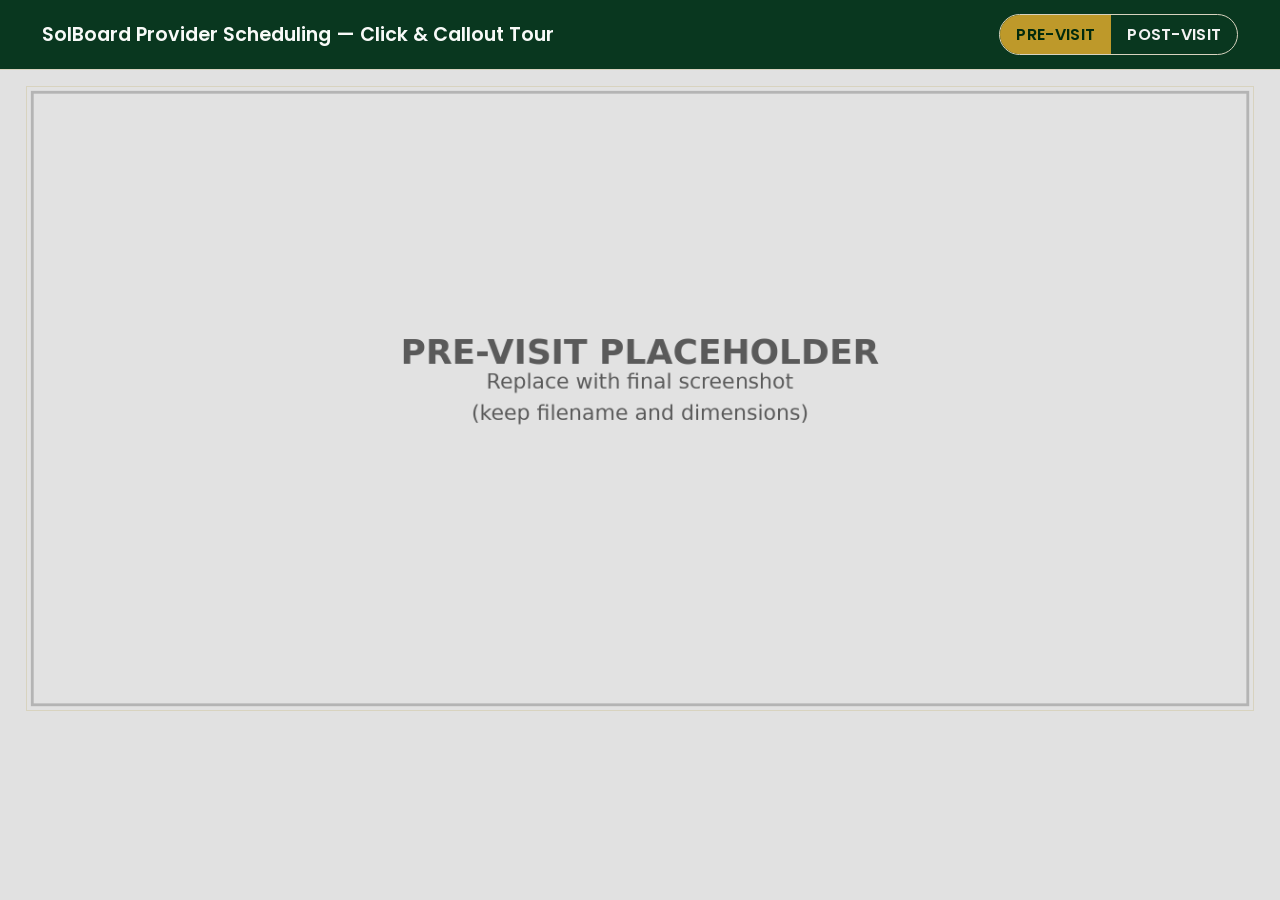
<file: index.html>
<!doctype html>
<html lang="en">
  <head>
    <meta charset="UTF-8" />
    <meta name="viewport" content="width=device-width, initial-scale=1.0" />
    <title>SolBoard Callout Tour</title>
    <meta http-equiv="refresh" content="0; url=pre-visit.html" />
    <link rel="stylesheet" href="css/styles.css" />
  </head>
  <body class="landing-page">
    <main class="landing-card">
      <h1>SolBoard Callout Tour</h1>
      <p>Redirecting to PRE-VISIT tour…</p>
      <p><a href="pre-visit.html">Open PRE-VISIT page</a></p>
    </main>
    <script>
      window.location.replace('pre-visit.html');
    </script>
  </body>
</html>
</file>
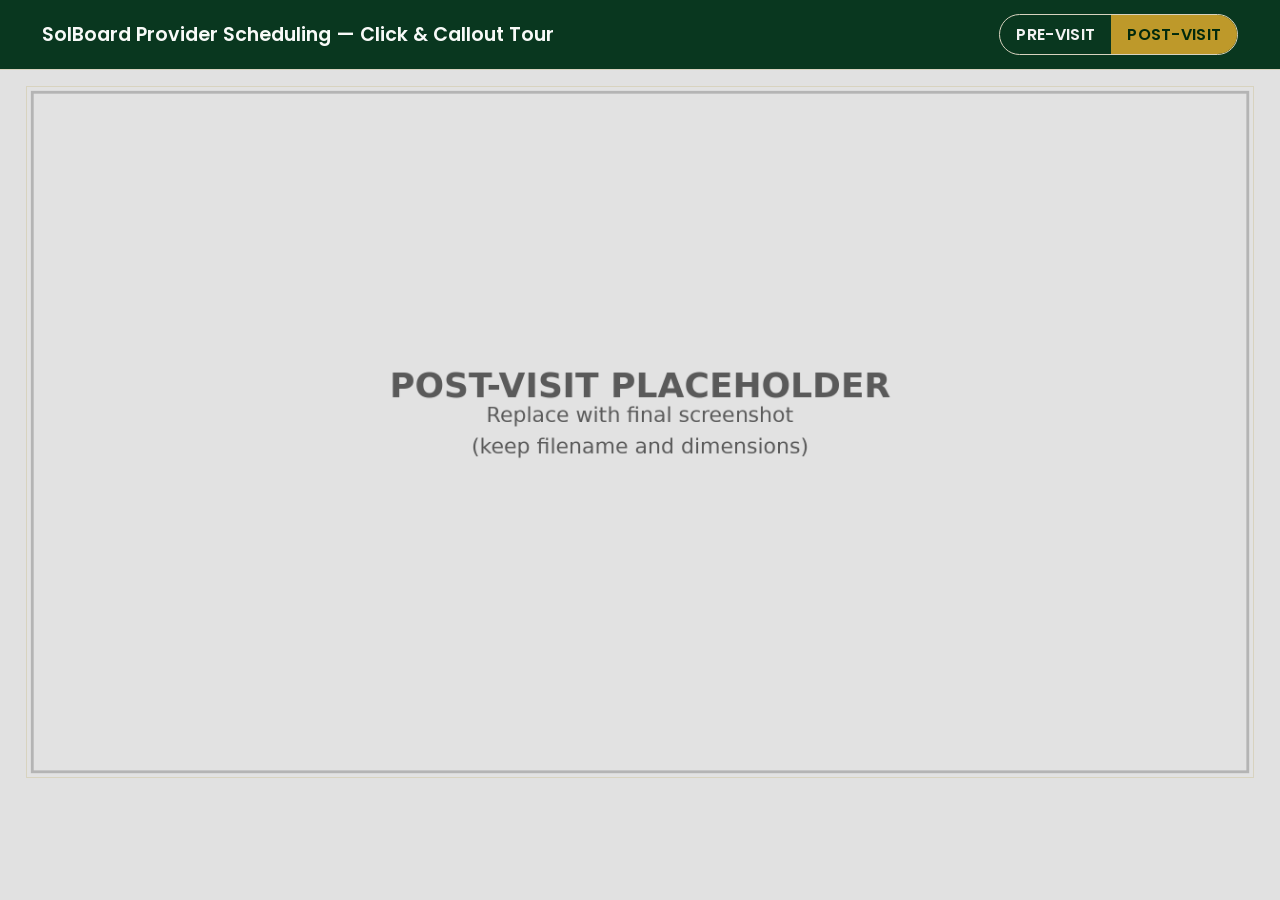
<file: post-visit.html>
<!doctype html>
<html lang="en">
  <head>
    <meta charset="UTF-8" />
    <meta name="viewport" content="width=device-width, initial-scale=1.0" />
    <title>SolBoard POST-VISIT Tour</title>
    <link rel="preconnect" href="https://static.parastorage.com" crossorigin />
    <link rel="stylesheet" href="https://static.parastorage.com/services/third-party/fonts/user-site-fonts/fonts.css" />
    <link rel="preconnect" href="https://fonts.googleapis.com" />
    <link rel="preconnect" href="https://fonts.gstatic.com" crossorigin />
    <link href="https://fonts.googleapis.com/css2?family=Poppins:wght@400;500;600;700&display=swap" rel="stylesheet" />
    <link rel="stylesheet" href="css/styles.css" />
  </head>
  <body data-page="post-visit">
    <header class="chrome">
      <div class="chrome-inner">
        <h1>SolBoard Provider Scheduling — Click &amp; Callout Tour</h1>
        <nav class="page-tabs" aria-label="Tour pages">
          <a class="tab-link" href="pre-visit.html">PRE-VISIT</a>
          <a class="tab-link active" href="post-visit.html" aria-current="page">POST-VISIT</a>
        </nav>
      </div>
    </header>

    <main class="page-content">
      <section class="tour-panel" aria-label="POST-VISIT screenshot with callout hotspots">
        <div class="image-wrapper" id="imageWrapper">
          <img src="images/post-visit-final.png" alt="POST-VISIT SolBoard dashboard screenshot" />
          <div class="hotspot-layer" id="hotspotLayer"></div>
        </div>
      </section>
    </main>

    <div class="callout-backdrop hidden" id="calloutBackdrop" aria-hidden="true">
      <svg class="connector-overlay" id="connectorSvg" aria-hidden="true">
        <line id="connectorLine" x1="0" y1="0" x2="0" y2="0"></line>
      </svg>
      <article class="callout-card" id="calloutCard" role="dialog" aria-modal="true" aria-labelledby="calloutTitle">
        <button class="callout-close" id="calloutClose" aria-label="Close callout">×</button>
        <header class="callout-header">
          <h2 id="calloutTitle"></h2>
        </header>
        <div class="callout-body">
          <p id="calloutDescription"></p>
        </div>
      </article>
    </div>

    <script src="js/hotspots.js"></script>
  </body>
</html>
</file>
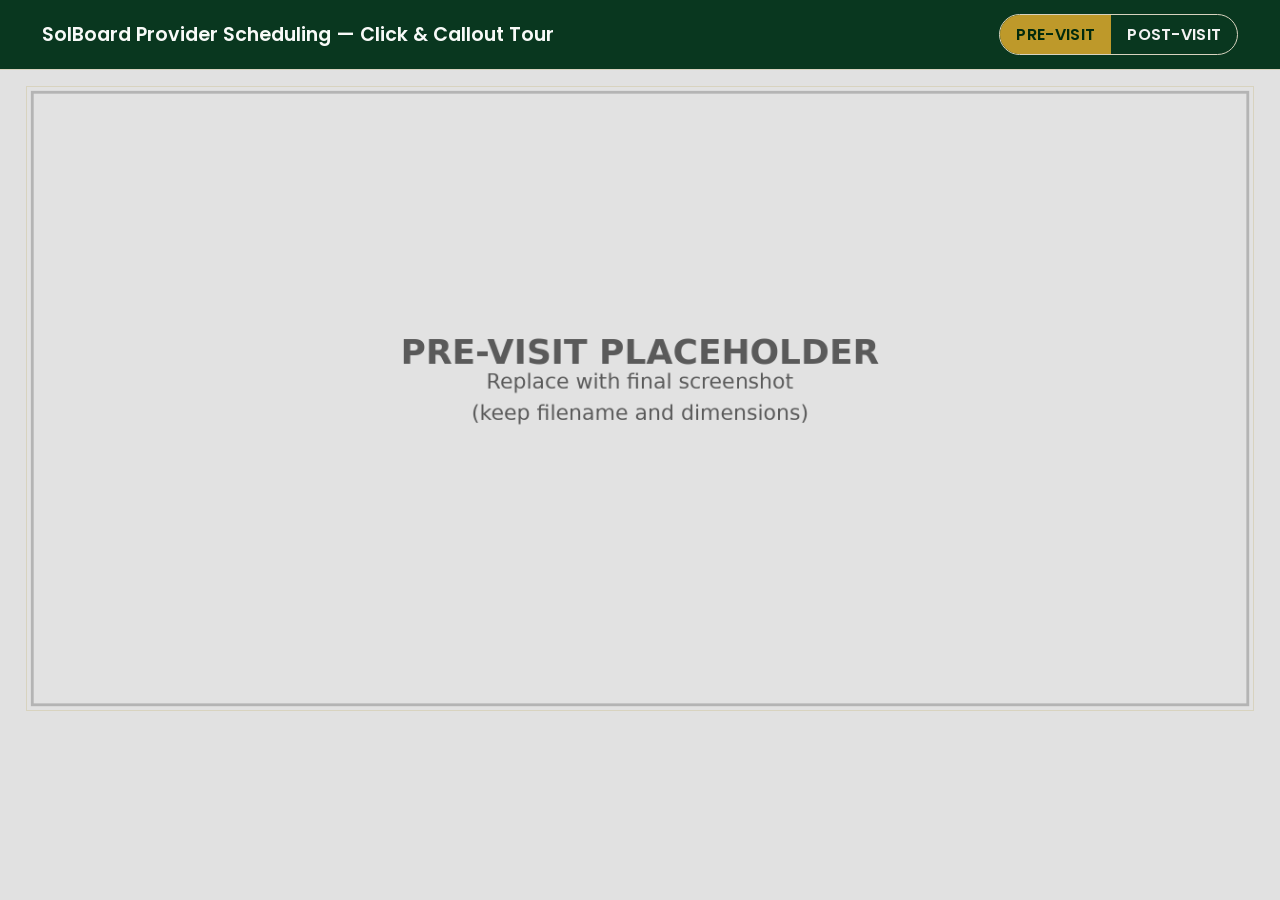
<file: pre-visit.html>
<!doctype html>
<html lang="en">
  <head>
    <meta charset="UTF-8" />
    <meta name="viewport" content="width=device-width, initial-scale=1.0" />
    <title>SolBoard PRE-VISIT Tour</title>
    <link rel="preconnect" href="https://static.parastorage.com" crossorigin />
    <link rel="stylesheet" href="https://static.parastorage.com/services/third-party/fonts/user-site-fonts/fonts.css" />
    <link rel="preconnect" href="https://fonts.googleapis.com" />
    <link rel="preconnect" href="https://fonts.gstatic.com" crossorigin />
    <link href="https://fonts.googleapis.com/css2?family=Poppins:wght@400;500;600;700&display=swap" rel="stylesheet" />
    <link rel="stylesheet" href="css/styles.css" />
  </head>
  <body data-page="pre-visit">
    <header class="chrome">
      <div class="chrome-inner">
        <h1>SolBoard Provider Scheduling — Click &amp; Callout Tour</h1>
        <nav class="page-tabs" aria-label="Tour pages">
          <a class="tab-link active" href="pre-visit.html" aria-current="page">PRE-VISIT</a>
          <a class="tab-link" href="post-visit.html">POST-VISIT</a>
        </nav>
      </div>
    </header>

    <main class="page-content">
      <section class="tour-panel" aria-label="PRE-VISIT screenshot with callout hotspots">
        <div class="image-wrapper" id="imageWrapper">
          <img src="images/pre-visit-final.png" alt="PRE-VISIT SolBoard dashboard screenshot" />
          <div class="hotspot-layer" id="hotspotLayer"></div>
        </div>
      </section>
    </main>

    <div class="callout-backdrop hidden" id="calloutBackdrop" aria-hidden="true">
      <svg class="connector-overlay" id="connectorSvg" aria-hidden="true">
        <line id="connectorLine" x1="0" y1="0" x2="0" y2="0"></line>
      </svg>
      <article class="callout-card" id="calloutCard" role="dialog" aria-modal="true" aria-labelledby="calloutTitle">
        <button class="callout-close" id="calloutClose" aria-label="Close callout">×</button>
        <header class="callout-header">
          <h2 id="calloutTitle"></h2>
        </header>
        <div class="callout-body">
          <p id="calloutDescription"></p>
        </div>
      </article>
    </div>

    <script src="js/hotspots.js"></script>
  </body>
</html>
</file>
<file: css/styles.css>
:root {
  --alabaster: #e1e1e1;
  --evergreen: #09371f;
  --platinum: #f0f0f0;
  --solrei-blue: #357baf;
  --ink: #002a0d;
  --golden-bronze: #be992a;
  --bone: #d8d3bf;
  --dusty-olive: #777355;
}

* {
  box-sizing: border-box;
}

body {
  margin: 0;
  font-family: 'Wix Madefor Display', 'Wix Made For Display', 'Poppins', 'Segoe UI', Tahoma, Arial, sans-serif;
  background: var(--alabaster);
  color: var(--ink);
}

.chrome {
  background: var(--evergreen);
  color: #f8faf8;
  border-bottom: 1px solid var(--bone);
  position: sticky;
  top: 0;
  z-index: 5;
}

.chrome-inner {
  width: min(96vw, 1920px);
  margin: 0 auto;
  padding: 0.85rem 1rem;
  display: flex;
  flex-wrap: wrap;
  align-items: center;
  justify-content: space-between;
  gap: 0.75rem 1rem;
}

.chrome h1 {
  margin: 0;
  font-size: clamp(1rem, 1.5vw, 1.25rem);
  font-weight: 600;
}

.page-tabs {
  display: flex;
  border: 1px solid var(--bone);
  border-radius: 999px;
  overflow: hidden;
}

.tab-link {
  color: #f3f3f3;
  text-decoration: none;
  padding: 0.45rem 1rem;
  font-weight: 600;
  letter-spacing: 0.02em;
  background: transparent;
  transition: background-color 120ms ease, color 120ms ease;
}

.tab-link:hover,
.tab-link:focus-visible {
  background: rgba(190, 153, 42, 0.3);
  outline: none;
}

.tab-link.active {
  background: var(--golden-bronze);
  color: var(--ink);
}

.page-content {
  padding: 1rem;
}

.tour-panel {
  width: min(96vw, 1920px);
  margin: 0 auto 1.5rem;
  border: 1px solid var(--bone);
  background: #f8f8f8;
}

.image-wrapper {
  position: relative;
  width: 100%;
}

.image-wrapper img {
  display: block;
  width: 100%;
  height: auto;
}

.hotspot-layer {
  position: absolute;
  inset: 0;
}

.hotspot-btn {
  position: absolute;
  border: 2px solid transparent;
  background: transparent;
  border-radius: 8px;
  cursor: pointer;
  padding: 0;
  transition: border-color 120ms ease, background-color 120ms ease, box-shadow 120ms ease;
}

.hotspot-btn:hover,
.hotspot-btn:focus-visible,
.hotspot-btn.active {
  border-color: rgba(190, 153, 42, 0.9);
  background: rgba(190, 153, 42, 0.14);
  box-shadow: 0 0 0 2px rgba(53, 123, 175, 0.3) inset;
  outline: none;
}

.callout-backdrop {
  position: fixed;
  inset: 0;
  z-index: 20;
  pointer-events: none;
}

.callout-backdrop.hidden {
  display: none;
}

.connector-overlay {
  position: absolute;
  inset: 0;
  width: 100%;
  height: 100%;
  pointer-events: none;
}

#connectorLine {
  stroke: var(--solrei-blue);
  stroke-width: 3;
  stroke-linecap: round;
}

.callout-card {
  position: absolute;
  left: 50%;
  top: 50%;
  transform: translate(-50%, -50%);
  width: min(92vw, 680px);
  background: var(--platinum);
  border: 3px solid var(--solrei-blue);
  border-radius: 12px;
  color: var(--ink);
  z-index: 2;
  box-shadow: 0 24px 56px rgba(0, 0, 0, 0.25);
  pointer-events: auto;
}

.callout-header {
  background: var(--solrei-blue);
  border-bottom: 1px solid var(--solrei-blue);
  padding: 0.85rem 1rem;
}

.callout-header h2 {
  margin: 0;
  color: var(--golden-bronze);
  font-size: clamp(1rem, 2vw, 1.25rem);
}

.callout-body {
  padding: 1rem;
}

.callout-body p {
  margin: 0;
  line-height: 1.45;
}

.callout-close {
  position: absolute;
  right: 0.5rem;
  top: 0.45rem;
  border: 1px solid rgba(255, 255, 255, 0.8);
  border-radius: 4px;
  background: rgba(255, 255, 255, 0.12);
  color: white;
  font-size: 1.1rem;
  cursor: pointer;
}

.callout-close:hover,
.callout-close:focus-visible {
  background: rgba(255, 255, 255, 0.24);
  outline: none;
}

.landing-page {
  min-height: 100vh;
  display: grid;
  place-items: center;
}

.landing-card {
  background: var(--platinum);
  border: 1px solid var(--bone);
  padding: 1rem 1.2rem;
}

.landing-card h1 {
  margin-top: 0;
}

.landing-card p {
  margin-bottom: 0.4rem;
  color: var(--dusty-olive);
}

@media (max-width: 700px) {
  .callout-card {
    top: 52%;
  }
}
</file>
